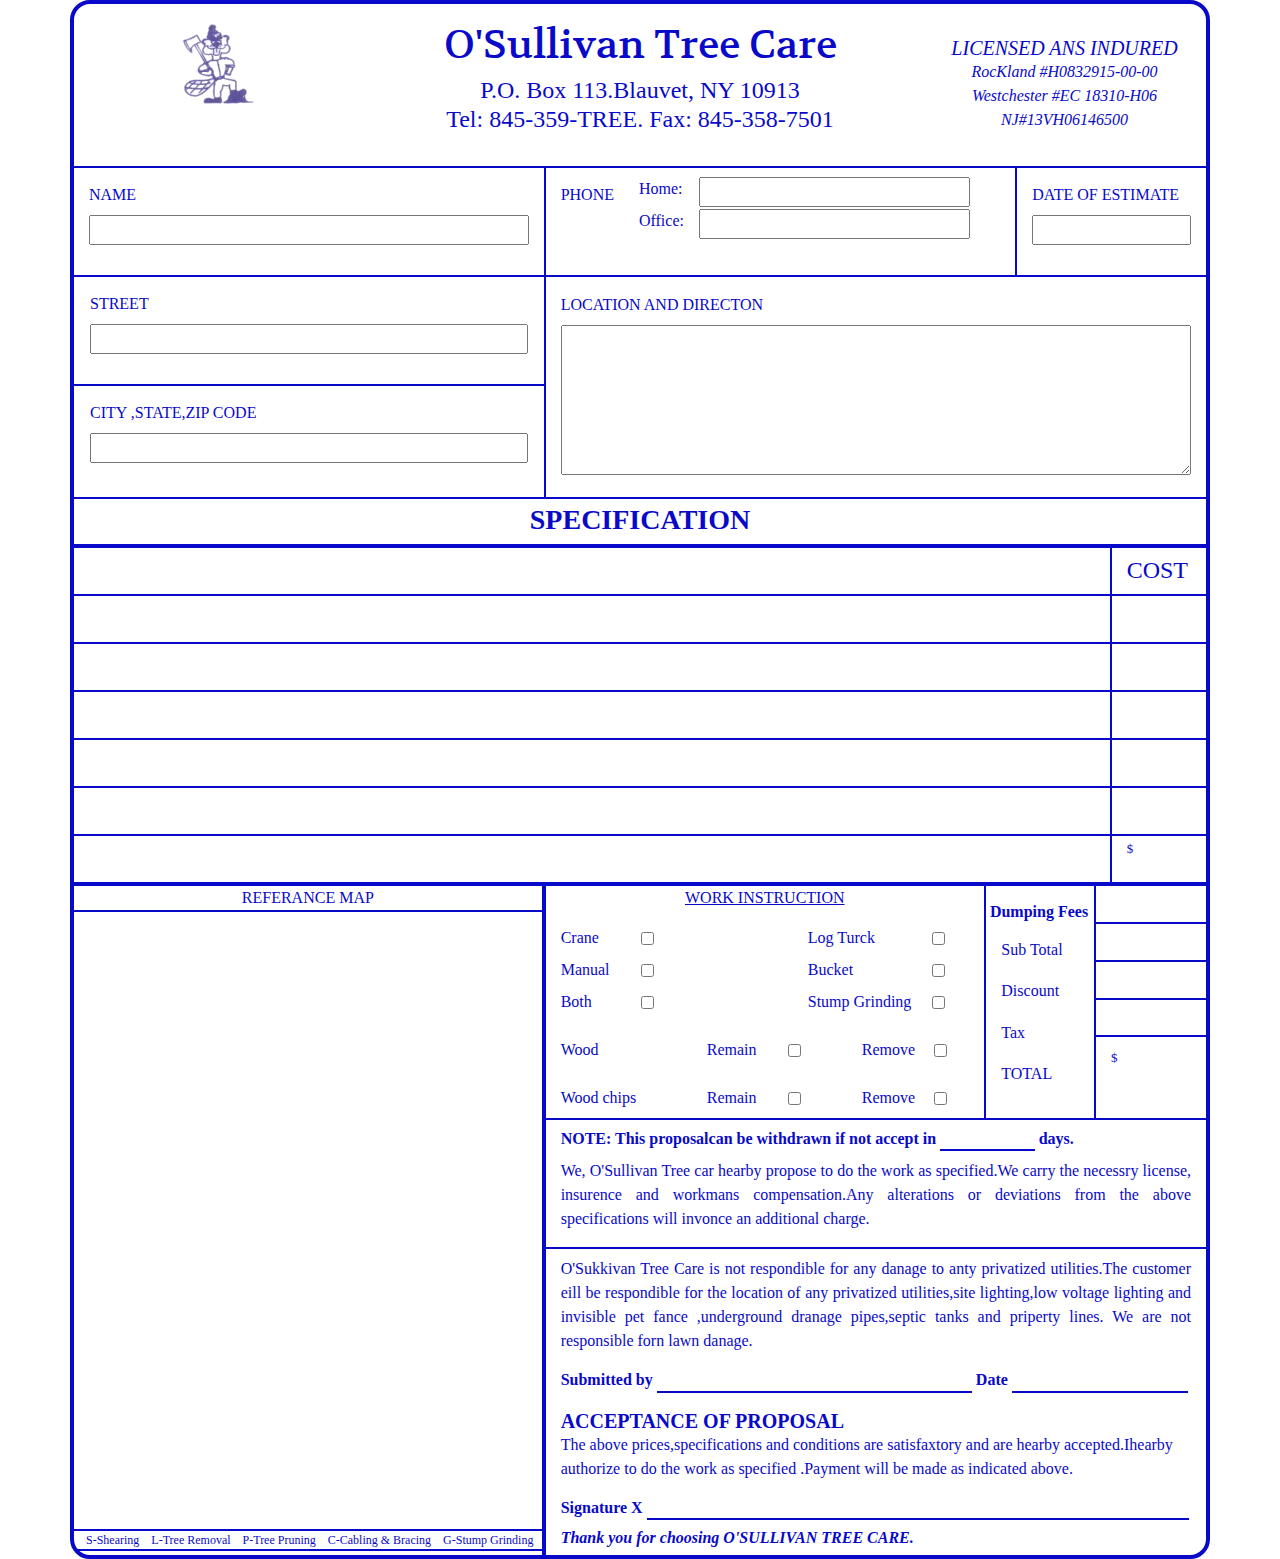
<file: index.html>
<!DOCTYPE html>
<html lang="en">

<head>
	<meta charset="UTF-8" />
	<meta name="viewport" content="width=device-width, initial-scale=1.0" />
	<link rel="stylesheet" href="https://stackpath.bootstrapcdn.com/bootstrap/4.3.1/css/bootstrap.min.css"
		integrity="sha384-ggOyR0iXCbMQv3Xipma34MD+dH/1fQ784/j6cY/iJTQUOhcWr7x9JvoRxT2MZw1T" crossorigin="anonymous" />
	<link href="https://fonts.googleapis.com/css?family=Volkhov:700&display=swap" rel="stylesheet">
	<meta http-equiv="X-UA-Compatible" content="ie=edge" />
	<title>Document</title>
	<link rel="stylesheet" href="css/style.css" />
</head>

<body>
	<div class=" container  thick-border">
		<header>
			<section class="row text-center slim-border-b py-3">
				<div class="col-md-3 col-sm-6 pb-3">
					<img src="images/logo.png" alt="image-logo" />
				</div>
				<div class="col-sm-6 pb-3">
					<h1 class="heading">O'Sullivan Tree Care</h1>
					<h4 class="m-0">P.O. Box 113.Blauvet, NY 10913</h4>
					<h4 class="m-0">Tel: 845-359-TREE. Fax: 845-358-7501</h4>
				</div>
				<div class="col-md-3 col-sm-12 em pb-3 pt-sm-3">
					<h5 class="mb-0">LICENSED ANS INDURED</h5>
					<p class="m-0">RocKland #H0832915-00-00</p>
					<p class="m-0">Westchester #EC 18310-H06</p>
					<p class="m-0">NJ#13VH06146500</p>
				</div>
			</section>
			<!--End of header imformation row section-->

			<section class="row slim-border-b">
				<div class="name col-sm-12 col-lg-5  inputbox-padding">
					<label for="name">NAME</label>
					<input class="w-100" type="text" />
				</div>
				<div class="phone col-sm-12 col-lg-5 slim-border-r slim-border-b ">
					<div class="row slim-border-b">
						<div class=" col-sm-12 col-lg-2 inputbox-padding ">
							<label for="">PHONE</label>
						</div>
						<div class=" col-sm-12 col-lg-10 inputbox-padding2">
							<div class=" home position-relative">
								<label class="" for="">Home:</label>
								<input class=" w" type="text" />
							</div>
							<div class=" office position-relative">
								<label for="">Office:</label>
								<input class=" w" type="text" />
							</div>
						</div>
					</div>
				</div>
				<div class="col-sm-12 col-lg-2 inputbox-padding">
					<label for="">DATE OF ESTIMATE</label>
					<input class="w-100" type="text" name="" id="" />
				</div>
			</section>
			<!--End of row-->
			<section class="row thick-border-b">
				<div class="stcol col-sm-12 col-lg-5 p-0 slim-border-r">
					<div class="street col-12 px-3 inputbox-padding">
						<label for="">STREET</label>
						<input class="w-100" type="text" name="" id="" />
					</div>

					<div class="city col-12 px-3 inputbox-padding">
						<label for="">CITY ,STATE,ZIP CODE</label>
						<input class="w-100" type="text" name="" id="" />
					</div>
				</div>
				<div class="col-7">
					<label class="pt-3" for="">LOCATION AND DIRECTON</label>
					<textarea class=" text-area h" name="" id=""></textarea>
				</div>
				<div class="col-12 text-center slim-border-t">
					<h3 class="mt-1"><b>SPECIFICATION</b></h3>
				</div>
			</section>
		</header>
		<!--end of header-->
		<main>
			<section class="row slim-border-b">
				<div class="col-lg-11 col-md-10 col-9 slim-border-r">
					<p></p>
				</div>
				<div class="col-lg-1 col-md-2 col-3 py-2">
					<h4 class="m-0">COST</h4>
				</div>
			</section>
			<section class="row slim-border-b">
				<div class="col-lg-11 col-md-10 col-9 slim-border-r">
					<p></p>
				</div>
				<div class="col-lg-1 col-md-2 col-3"></div>
			</section>
			<section class="row slim-border-b">
				<div class="col-lg-11 col-md-10 col-9 slim-border-r">
					<p></p>
				</div>
				<div class="col-lg-1 col-md-2 col-3"></div>
			</section>
			<section class="row slim-border-b">
				<div class="col-lg-11 col-md-10 col-9 slim-border-r">
					<p></p>
				</div>
				<div class="col-lg-1 col-md-2 col-3"></div>
			</section>
			<section class="row slim-border-b">
				<div class="col-lg-11 col-md-10 col-9 slim-border-r">
					<p></p>
				</div>
				<div class="col-lg-1 col-md-2 col-3"></div>
			</section>
			<section class="row slim-border-b">
				<div class="col-lg-11 col-md-10 col-9 slim-border-r">
					<p></p>
				</div>
				<div class="col-lg-1 col-md-2 col-3"></div>
			</section>
			<section class="row thick-border-b">
				<div class="col-lg-11 col-md-10 col-9 slim-border-r">
					<p></p>
				</div>
				<div class="col-lg-1 col-md-2 col-3">
					<small>$</small>
				</div>
			</section>
		</main>
		<!--end of main-->
		<footer>
			<div class="row">
				<section class=" referance col-lg-5 col-md-12 order-1 order-lg-0 p-0">
					<div class="slim-border-b text-center">REFERANCE MAP</div>
					<div class="empt"></div>
					<div class="slim-border-t ">
						<ul class="list-group slim-border-b pb-0 mb-1 list-group-horizontal">
							<li>S-Shearing</li>
							<li>L-Tree Removal</li>
							<li>P-Tree Pruning</li>
							<li>C-Cabling & Bracing</li>
							<li>G-Stump Grinding</li>
						</ul>
						<!-- <div class="row">
								<div class="col p-0">
									<small>S-Shearing</small>
								</div>
								<div class="col p-0">
									<small>L-Tree Removal</small>
								</div>
								<div class="col p-0">
									<small>P-Tree Pruning</small>
								</div>
								<div class="col p-0">
									<small>C-Cabling & Bracing</small>
								</div>
								<div class="col p-0">
									<small>G-Stump Grinding</small>
								</div>
							</div> -->
					</div>
				</section>
				<!--End of left  col-->
				<section class=" col-lg-7 col-md-12">
					<div class="row">
						<section
							class="work-instruction col-lg-8 col-sm-12 order-2 order-sm-2 order-lg-0 slim-border-r-md slim-border-r">
							<div class="row ">
								<div class="col text-center">
									<p><u>WORK INSTRUCTION</u></p>
								</div>
							</div>
							<!--End of work instruction row-->
							<div class="row">
								<div class="col-lg-6 col-12">
									<div class="group">
										<label class="" for="crane">Crane</label>
										<input class="check" type="checkbox" name="crane" id="crane" />
									</div>
									<div class="group">
										<label class="" for="manual">Manual</label>
										<input class="check" type="checkbox" name="manual" id="manual" />
									</div>
									<div class="group">
										<label class="" for="both">Both</label>
										<input class="check" type="checkbox" name="both" id="both" />
									</div>
								</div>
								<!--End of col-->
								<div class="col-lg-6 col-12 pl">
									<div class="group">
										<label class="" for="log-turck">Log Turck</label>
										<input class="checkr" type="checkbox" name="log-turck" id="log-turck" />
									</div>
									<div class="group">
										<label class="" for="Bucket">Bucket</label>
										<input class="checkr" type="checkbox" name="Bucket" id="Bucket" />
									</div>
									<div class="group">
										<label class="" for="stump_grinding">Stump Grinding</label>
										<input class="checkr" type="checkbox" name="stump_grinding"
											id="stump_grinding" />
									</div>
								</div>
								<!--End of col-->
							</div>
							<!--End of row-->
							<div class="row pt-3 bdr">
								<div class="col-sm-12 col-md-4">
									<label class="" for="wood">Wood</label>
								</div>
								<div class="col-sm-12 col-md-4">
									<label class="" for="remain">Remain</label>
									<input class="check ml-sm-3" type="checkbox" name="remain" id="remain" />
								</div>
								<div class="col-sm-12 col-md-4 pl-xl-4 pl-sm-3">
									<label class="" for="remove">Remove</label>
									<input class="check ml-xl-3 ml-sm-3" type="checkbox" name="remove" id="remove" />
								</div>

							</div>
							<!--End of row-->
							<div class="row pt-3 bdr">
								<div class="col-sm-12 col-md-4">
									<label class="" for="wood">Wood chips</label>
								</div>
								<div class="col-sm-12 col-md-4">
									<label class="" for="remain">Remain</label>
									<input class="check ml-sm-3" type="checkbox" name="remain" id="remain" />
								</div>
								<div class="col-sm-12 col-md-4 pl-xl-4">
									<label class="" for="remove">Remove</label>
									<input class="check ml-xl-3 ml-sm-3" type="checkbox" name="remove" id="remove" />
								</div>

							</div>
							<!--End of row-->
						</section>
						<!--End of Work instruction-->
						<section class="col-lg-2 col-9 col-md-10 order-0 order-sm-0 order-lg-1 pr-0 pl-1 slim-border-r">
							<section class="">
								<div class="col p-0 py-2 ptbx pt-3">
									<h6 class="mb-0"><b>Dumping Fees</b></h6>
								</div>
							</section>
							<section class="">
								<div class="col  ptb">
									<p class="m-0">Sub Total</p>
								</div>
							</section>
							<section class="">
								<div class="col  ptb">
									<p class="m-0">Discount</p>
								</div>
							</section>
							<section class="">
								<div class="col  ptb">
									<p class="m-0">Tax</p>
								</div>
							</section>
							<section class="">
								<div class="col  ptb">
									<p class="m-0">TOTAL</p>
								</div>
							</section>
						</section>
						<!--End of dumping fees col-->
						<section class="col-lg-2 col-3 col-md-2 order-1 order-sm-1 order-lg-2 p-0 dump-fees-width">
							<section class="slim-border-b">
								<div class="col  p">
									<p></p>
								</div>
							</section>
							<section class="slim-border-b">
								<div class="col  p">
									<p></p>
								</div>
							</section>
							<section class="slim-border-b">
								<div class="col  p">
									<p></p>
								</div>
							</section>
							<section class="slim-border-b">
								<div class="col  p">
									<p></p>
								</div>
							</section>
							<section class="">
								<div class="col py-2 ">
									<small> $</small>
								</div>
							</section>
						</section>
					</div>
					<!--End of table rows-->

					<div class="row slim-border-t">
						<div class="col">
							<h6 class="pt-2">
								<b>
									NOTE: This proposalcan be withdrawn if not accept
									in <input class="input i-days " type="text"> days.
								</b>
							</h6>
							<p class="text-justify">
								We, O'Sullivan Tree car hearby propose to do the work as
								specified.We carry the necessry license, insurence and
								workmans compensation.Any alterations or deviations from the
								above specifications will invonce an additional charge.
							</p>
						</div>
					</div>
					<div class="row slim-border-t">
						<div class="col pt-2">
							<p class="text-justify">
								O'Sukkivan Tree Care is not respondible for any danage to anty
								privatized utilities.The customer eill be respondible for the
								location of any privatized utilities,site lighting,low voltage
								lighting and invisible pet fance ,underground dranage
								pipes,septic tanks and priperty lines. We are not responsible
								forn lawn danage.
							</p>

							<h6>
								<b>
									Submitted by
									<input class="input i-submitted" type="text">
									Date
									<input class="input i-date" type="text">
								</b>
							</h6>
							<h5 class="mb-0 pt-2"><b>ACCEPTANCE OF PROPOSAL</b></h5>
							<p>
								The above prices,specifications and conditions are
								satisfaxtory and are hearby accepted.Ihearby authorize to do
								the work as specified .Payment will be made as indicated
								above.
							</p>
							<h6>
								<b>
									Signature X <input class="input i-signature" type="text">
								</b>
							</h6>
							<h6><em><b>Thank you for choosing O'SULLIVAN TREE CARE.</b></em></h6>
						</div>
					</div>
					<!--End of row-->
				</section>
				<!--End of right col-->
			</div>
		</footer>
		<!--end of footer-->
	</div>
	<!--End of container-->
</body>

</html>
</file>
<file: css/style.css>
* {
	color: rgb(9, 9, 201);
	font-family: serif;
}
.heading {
	font-family: "Volkhov", serif;
}
.thick-border {
	border: 4px solid rgb(9, 9, 201);
	border-radius: 20px;
}
.thick-border-b {
	border-bottom: 4px solid rgb(9, 9, 201);
}
.thick-border-r {
	border-right: 4px solid rgb(9, 9, 201);
}
.slim-border-b {
	border-bottom: 2px solid rgb(9, 9, 201);
}

.slim-border-t {
	border-top: 2px solid rgb(9, 9, 201);
}
.slim-border-l {
	border-left: 2px solid rgb(9, 9, 201);
}
.slim-border-r {
	border-right: 2px solid rgb(9, 9, 201);
}
main p {
	padding: 15px;
}
footer ul li {
	list-style: none;
	font-size: 12px;
	padding-left: 12px;
}
.group {
	position: relative;
}
.check {
	position: absolute;
	left: 80px;
	top: 6px;
}
.checkr {
	position: absolute;
	left: 124px;
	top: 6px;
}
.pl {
	padding-left: 43px;
}
.p {
	padding: 9% 7%;
}
.ptb {
	padding: 8.29% 11%;
}
.ul-padding li {
	padding: 2px 0px;
}
.empt {
	padding: 66% 0%;
}
.dump-fees-width {
	width: 14.3%;
}
.inputbox-padding {
	padding-top: 15px;
	padding-bottom: 30px;
}

.inputbox-padding2 {
	padding-top: 9px;
	padding-bottom: 30px;
}

.inputbox-padding2 input {
	position: absolute;
	left: 60px;
}
.h {
	height: 150px;
}
.em {
	font-style: italic;
}
.input {
	border: none;
	border-bottom: 2px solid rgb(9, 9, 201);
	outline: none;
}
.i-days {
	width: 15%;
}
.i-submitted {
	width: 50%;
}
.i-date {
	width: 28%;
}
.i-signature {
	width: 86%;
}
.w {
	width: 75%;
}
.text-area {
	width: 100%;
	margin-bottom: 15px;
}
.name {
	border-bottom: none;
	border-right: 2px solid rgb(9, 9, 201);
}
.phone {
	border-bottom: none;
	border-right: 2px solid rgb(9, 9, 201);
}
.phone .row {
	border: none;
}
.stcol {
	border-right: 2px solid rgb(9, 9, 201);
}
.street {
	border-bottom: 2px solid rgb(9, 9, 201);
}
.city {
	border-bottom: none;
}
.referance {
	border-right: 4px solid rgb(9, 9, 201);
	border-top: none;
}
@media (max-width: 1200px) {
	.pl {
		padding-left: 20px;
	}
	.empt {
		padding: 88% 0%;
	}
}

@media (max-width: 992px) {
	.empt {
		padding: 30% 0%;
	}
	header .slim-border-r {
		/* border: none; */
	}

	.phone .inputbox-padding {
		padding-bottom: 0px;
	}
	.w {
		width: 91%;
	}
	.text-area {
		width: 177%;
	}
	.name {
		border-bottom: 2px solid rgb(9, 9, 201);
		border-right: none;
	}
	.phone {
		border-bottom: 2px solid rgb(9, 9, 201);
		border-right: none;
	}
	.stcol {
		border-right: none;
	}
	.street {
		border-bottom: 2px solid rgb(9, 9, 201);
	}
	.city {
		border-bottom: 2px solid rgb(9, 9, 201);
	}
	.referance {
		border-right: none;
		border-top: 4px solid rgb(9, 9, 201);
	}
	.pl {
		padding-left: 65px;
	}
	.ptb {
		padding: 1% 10%;
	}
	.slim-border-r-md {
		border-top: 2px solid rgb(9, 9, 201);
		padding: 20px;
	}
	.pl {
		padding: 0px 16px !important;
	}
	.work-instruction {
		border-right: none;
	}
	.check {
		left: 124px;
	}
	.ptbx {
		margin-left: 10%;
	}
}

/*smll devices*/
@media (max-width: 768px) {
	.inputbox-padding2 input {
		position: unset;
		left: 0px;
	}
	.w {
		width: 100%;
	}
	.bdr {
		border-top: 1px solid #dee2e6;
}

@media (max-width: 567px) {
}
</file>
